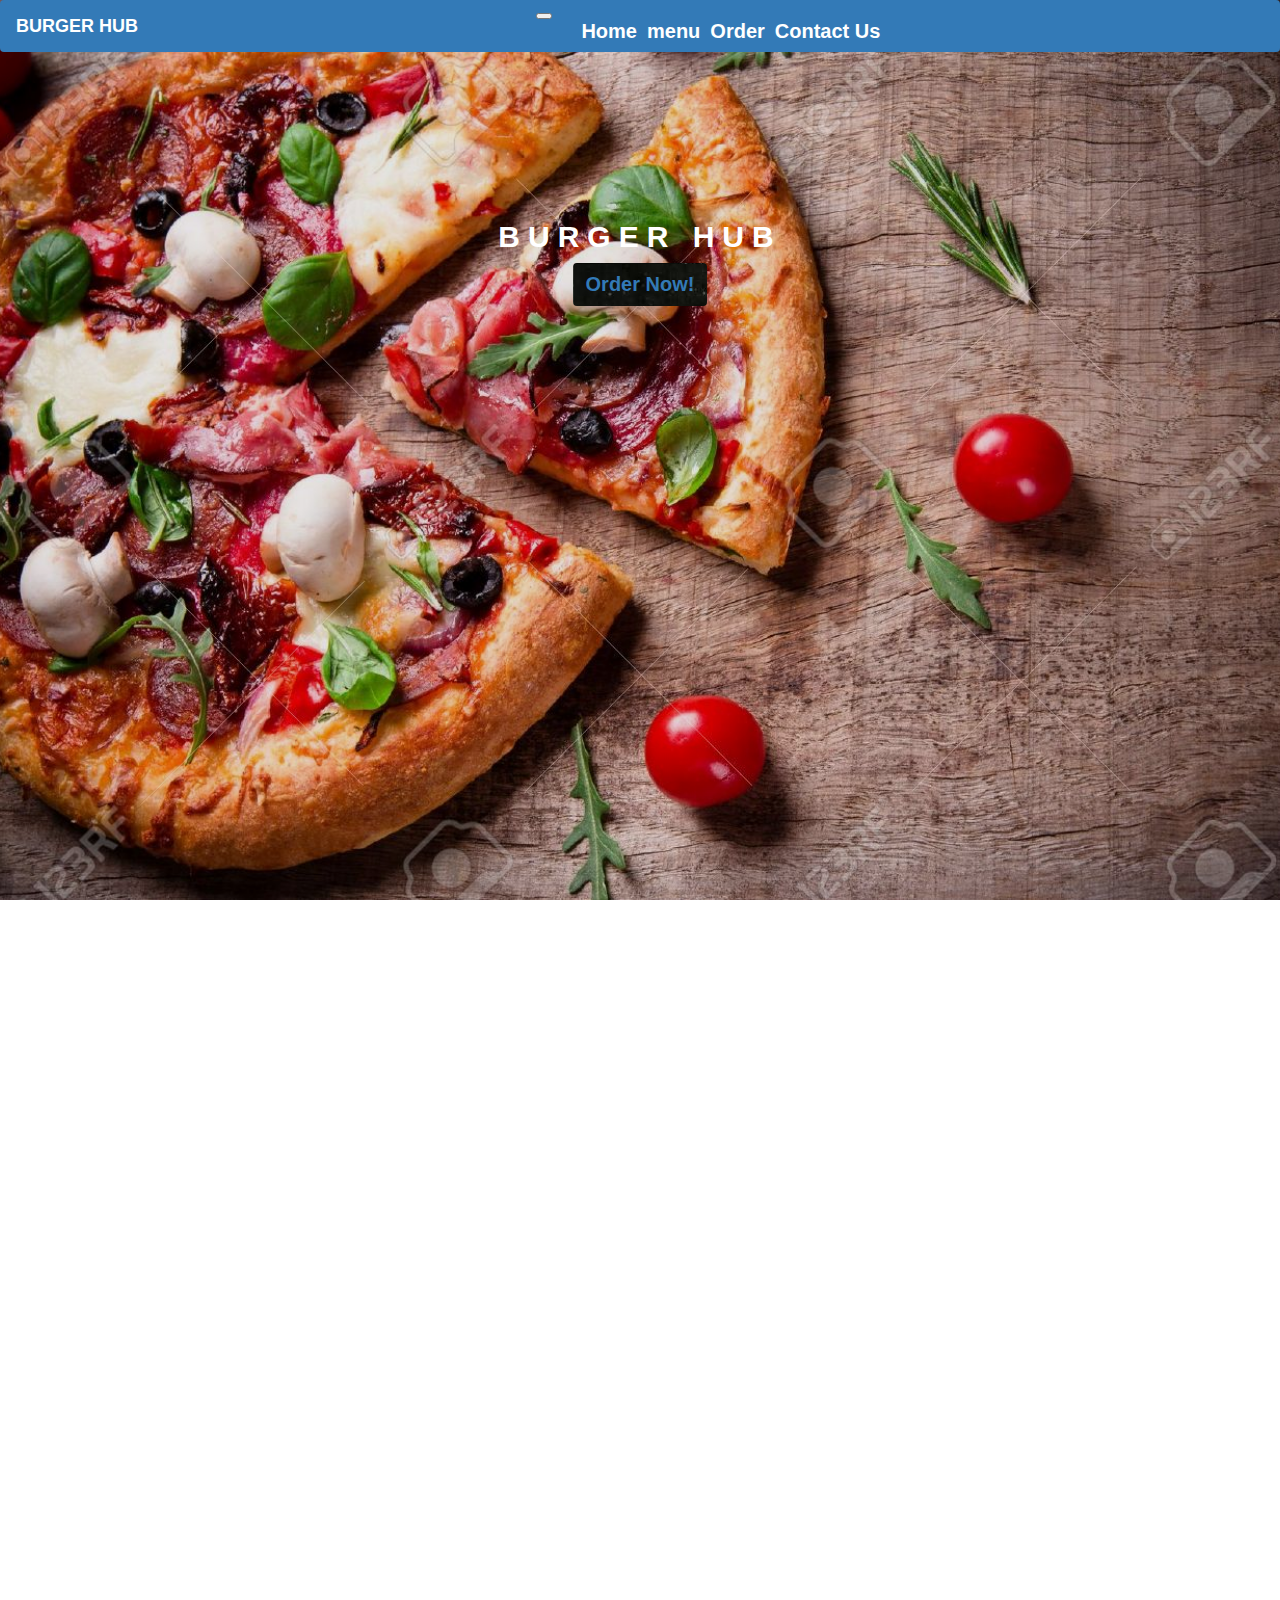
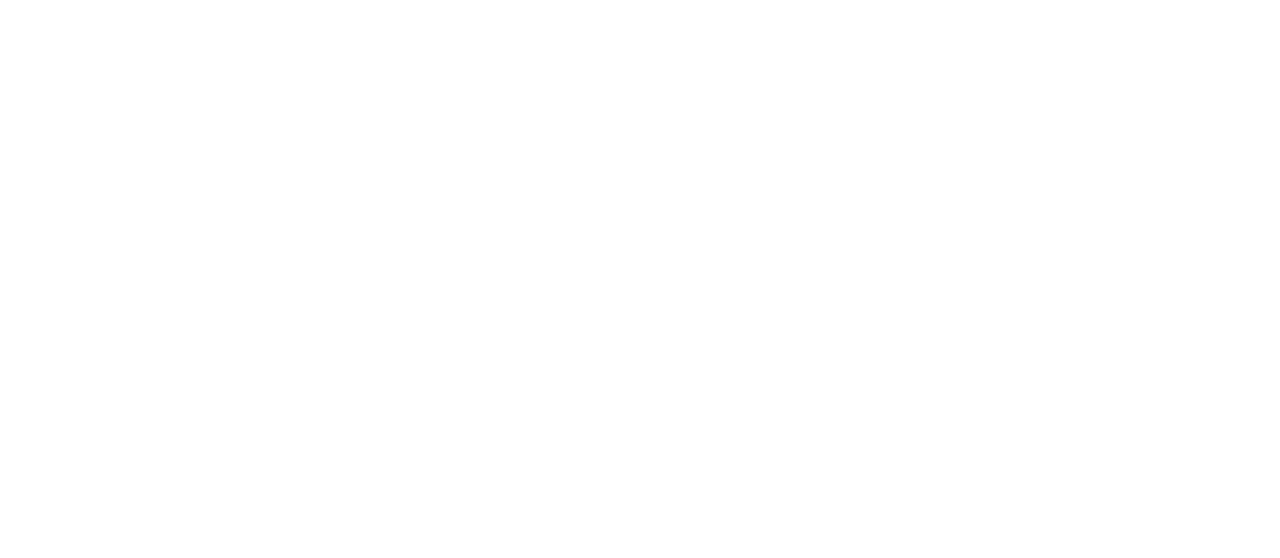
<file: index.html>
<!DOCTYPE html>
<html lang="en">
<head>
    <meta charset="UTF-8">
    <meta http-equiv="X-UA-Compatible" content="IE=edge">
    <meta name="viewport" content="width=device-width, initial-scale=1.0">
    <link rel="stylesheet" href="https://maxcdn.bootstrapcdn.com/bootstrap/3.4.1/css/bootstrap.min.css">
    <link href="style.css" rel="stylesheet" type="text/css">
    <script src="https://code.jquery.com/jquery-3.3.1.min.js"
        integrity="sha256-FgpCb/KJQlLNfOu91ta32o/NMZxltwRo8QtmkMRdAu8=" crossorigin="anonymous"></script>
    <script src="app.js"></script>
    <title>BURGER APPPLICATION &mdash; get the best burgers in the world</title>
</head>
<body>
    <header>
        <div class="view landing">
            <div id="overlay">

                <nav class="navbar navbar-dark bg-primary">
                    <a class="navbar-brand" href="#">BURGER HUB</a>
                    <button class="navbar-toggler" type="button" data-toggle="collapse"
                        data-target="#collapsibleNavbar">
                        <span class="navbar-toggler-icon"></span>
                    </button>
                    <div class="collapse navbar-collapse align-items-center" id="collapsibleNavbar">
                        <ul class="navbar-nav">
                            <li class="nav-item">
                                <a class="nav-link" href="#overlay">Home</a>
                            </li>
                            <li class="nav-item">
                                <a class="nav-link" href="#menu">menu</a>
                            </li>
                            <li class="nav-item">
                                <a class="nav-link" href="#make-order">Order</a>
                            </li>
                            <li class="nav-item">
                                <a class="nav-link" href="#contact">Contact Us</a>
                            </li>
                        </ul>
                    </div>
                </nav>
                <div class="mask rgba-black-light align-items-center">
                    <div class="container" id="head">
                        <div class="row">
                            <div class="col-md-12 mb-4 white-text text-center text">
                                <h1
                                    class="h1-reponsive white-text text-uppercase font-weight-bold mb-0 pt-md-5 pt-5 pulse">
                                    <strong>BURGER HUB</strong></h1>
                                <a class="btn btn" href="#make-order" style="background-image: url('/images/wooden-table.jpg');"> Order Now!</a >
                            </div>
                        </div>
                    </div>
                </div>
            </div>
        </div>
    </header>
    <section id="menu">
        <h2>OUR MENU</h2>
        <div class="cards">
            <div class="card" style="width:16%">
                <img src="images/neapolitan-pizza.jpg" style="width:100%">
                <div class="word">
                    <p><strong>Neapolitan-pizza</strong></p>
                </div>
            </div>
            <div class="card" style="width:16% ">
                <img src="images/detroit-style-pizza.jpg" style="width:100%">
                <div class="word">
                    <p><strong>Detroit-style-pizza</strong></p>
                </div>
            </div>
            <div class="card" style="width:16%">
                <img src="images/new-york-pizza.jpg" style="width:100%">
                <div class="word">
                    <p><strong>New York-Style Pizza</strong></p>
                </div>
            </div>
            <div class="card" style="width:16%">
                <img src="images/cheese pizza.jpg" style="width:100%">
                <div class="word">
                    <p><strong>Cheese pizza</strong></p>
                </div>
            </div>
            <div class="card" style="width:16%">
                <img src="images/deep-dish-pizza.jpg" style="width:100%">
                <div class="word">
                    <p><strong>Chicago pizza</strong></p>
                </div>
            </div>
        </div>
    </section>
    <section id="order">
        <div class="container-fluid order" id="make-order">
            <div class="order-overlay">
                <div class="controls-top text-center" id="Order-now">
                    <h2>Make an Order</h2>

                </div>
                <div class="row">
                    <div class="col-sm-5">
                        <form class="form">
                            <label for="select">Select Your Flavor</label>
                            <select class="browser-default custom-select custom-select-md mb-3 name" id="name">
                                <!-- <option selected value="choose">Choose your flavor</option> -->
                                <option value="Chocolate Pizza">Chocolate Pizza</option>
                                <option value="Greek Pizza">Greek Pizza</option>
                                <option value="Neapolitan Pizza">Neapolitan Pizza</option>
                                <option value="Iranian Pizza">Iranian Pizza</option>
                                <option value="York-style Pizza">York-style Pizza</option>
                                <option value="Spaghetti Pizza">Spaghetti Pizza</option>
                            </select>
                            <br>
                            <label for="select">Select Size</label>
                            <select class="browser-default custom-select custom-select-md mb-3" id="size">
                                <option selected value="0">Select size here</option>
                                <option value="large">Large -- sh. 1500</option>
                                <option value="medium">Medium -- sh. 950</option>
                                <option value="small">Small -- sh. 650</option>
                            </select>
                            <br>
                            <label for="crust">Choose your favorite Crust</label>
                            <select class="browser-default custom-select custom-select-md mb-3" id="crust">
                                <option selected value="0">Select your preferred crust!</option>
                                <option value="Sukuma wiki">Crispy --- sh. 100</option>
                                <option value="Stuffed">Stuffed --- sh. 200</option>
                                <option value="Gluten-free">Gluten-free --- sh. 250</option>
                                <option value="Flatbread">Flatbread --- sh. 300</option>
                                <option value="Focaccia">Focaccia --- sh. 200</option>
                            </select>

                            <br>
                            <label for="Toppings">Select Your Toppings at sh. 100 each</label><br>
                            <div class="custom-control custom-checkbox custom-control-inline">
                                <input type="checkbox" class="custom-control-input" id="Pineapple" value="Pineapple"
                                    name="toppings">
                                <label class="custom-control-label" for="Pineapple">Pineapple</label>
                            </div>
                            <div class="custom-control custom-checkbox custom-control-inline">
                                <input type="checkbox" class="custom-control-input" id="Pepperoni" value=" Pepperoni"
                                    name="toppings">
                                <label class="custom-control-label" for="Pepperoni">Pepperoni</label>
                            </div>
                            <div class="custom-control custom-checkbox custom-control-inline">
                                <input type="checkbox" class="custom-control-input" id="Sausage" value="Sausage"
                                    name="toppings">
                                <label class="custom-control-label" for="Sausage">Sausage</label>
                            </div>
                            <div class="custom-control custom-checkbox custom-control-inline">
                                <input type="checkbox" class="custom-control-input" id="Garlic " value="Garlic"
                                    name="toppings">
                                <label class="custom-control-label" for="Garlic">Garlic</label>
                            </div>
                            <div class="custom-control custom-checkbox custom-control-inline">
                                <input type="checkbox" class="custom-control-input" id="Mushrooms" value="Mushrooms"
                                    name="toppings">
                                <label class="custom-control-label" for="Mushrooms">Mushrooms</label>
                            </div>
                            <div class="custom-control custom-checkbox custom-control-inline">
                                <input type="checkbox" class="custom-control-input" id="Raspberry" value="Raspberry"
                                    name="toppings">
                                <label class="custom-control-label" for="Raspberry">Raspberry</label>
                            </div>
                            <br><br>
                            <button type="submit" class="btn btn-secondary bg-secondary proceed">Proceed</button>

                        </form>
                    </div>
                    <div class="col-sm-7">
                        <div id="infor">
                            <h1 class="h6-reponsive white-text text-lowercase pulse">Check Here</h1>
                        </div>
                        <div class="choice">
                            <h2>Your Order is:</h2>
                            <div id="your-orders">
                                <table class="table table-sm  pizzatable">
                                    <thead>
                                        <tr>
                                            <th scope="col">Name</th>
                                            <th scope="col">Size</th>
                                            <th scope="col">Crust</th>
                                            <th scope="col">Topping</th>
                                            <th scope="col">Total</th>
                                        </tr>
                                    </thead>
                                    <tbody id="ordersmade">
                                        <tr>
                                            <td id="pizzaname"></td>
                                            <td id="pizzasize"></td>
                                            <td id="pizzacrust"></td>
                                            <td id="pizzatopping"></td>
                                            <td id="totals"></td>
                                        </tr>
                                    </tbody>
                                </table>
                                <p id="pizzatotal"></p>
                                <p id="totalbill"></p>
                                <p id="addedprice">Delivery will cost sh. 150</p>
                                <p id="finallmessage"></p>
                            </div>
                            <button class="btn btn-secondary  bg-secondary addPizza">Add Pizza</button>
                            <button class="btn btn-secondary bg-secondary " id="checkout">Checkout</button>
                            <button class="btn btn-secondary deliver bg-secondary ">Home delivery?</button>
                        </div>
                        <div class="delivery">
                            <form action="" id="form">
                                <div class="form-group">
                                    <input type="text" id="name" class="form-control mb-3" placeholder="Name">
                                    <input type="number" id="phone" class="form-control mb-3"
                                        placeholder="Phone Number">
                                    <input type="text" id="location" class="form-control mb-3"
                                        placeholder="Location for delivery">
                                    <button class="btn btn-secondary bg-secondary " id="final-order">Confirm
                                        Order</button>
                                </div>
                            </form>
                        </div> -->
                    </div>
                </div>
            </div>
        </div>
    </section>

    <section id="contact us">
        <footer>
            <div class="container-fluid" id="contact">
                <div class="controls-top ">
                    <h2><strong>Contact Us</strong></h2>
                </div>

                <div class="row" id="contactdetails">
                    <div class="col-md-4">
                        <p>pizza Mall</p>
                        <p>Pizza plaza</p>
                        <p>Eastleigh</p>
                    </div>
                    <div class="col-md-3 text-justify">
                        <p>pizza Hub</p>
                        <p>Mombasa road</p>
                        <p>50504-00200,Nairobi-Kenya </p>
                    </div>
                    <div class="col-md-3">
                        <p>biivincent1997@gmail.com</p>
                        <p>Tell: 0726371292</p>
                        <p>Nairobi-Kenya</p>
                    </div>

                </div>
                <div class="row">
                    <div class="container text-center footer">
                        <p>&copy; 2021 | burger Hub</p>
                    </div>
                </div>
            </div>
        </footer>
    </section>
    
</body>
</html>
</file>
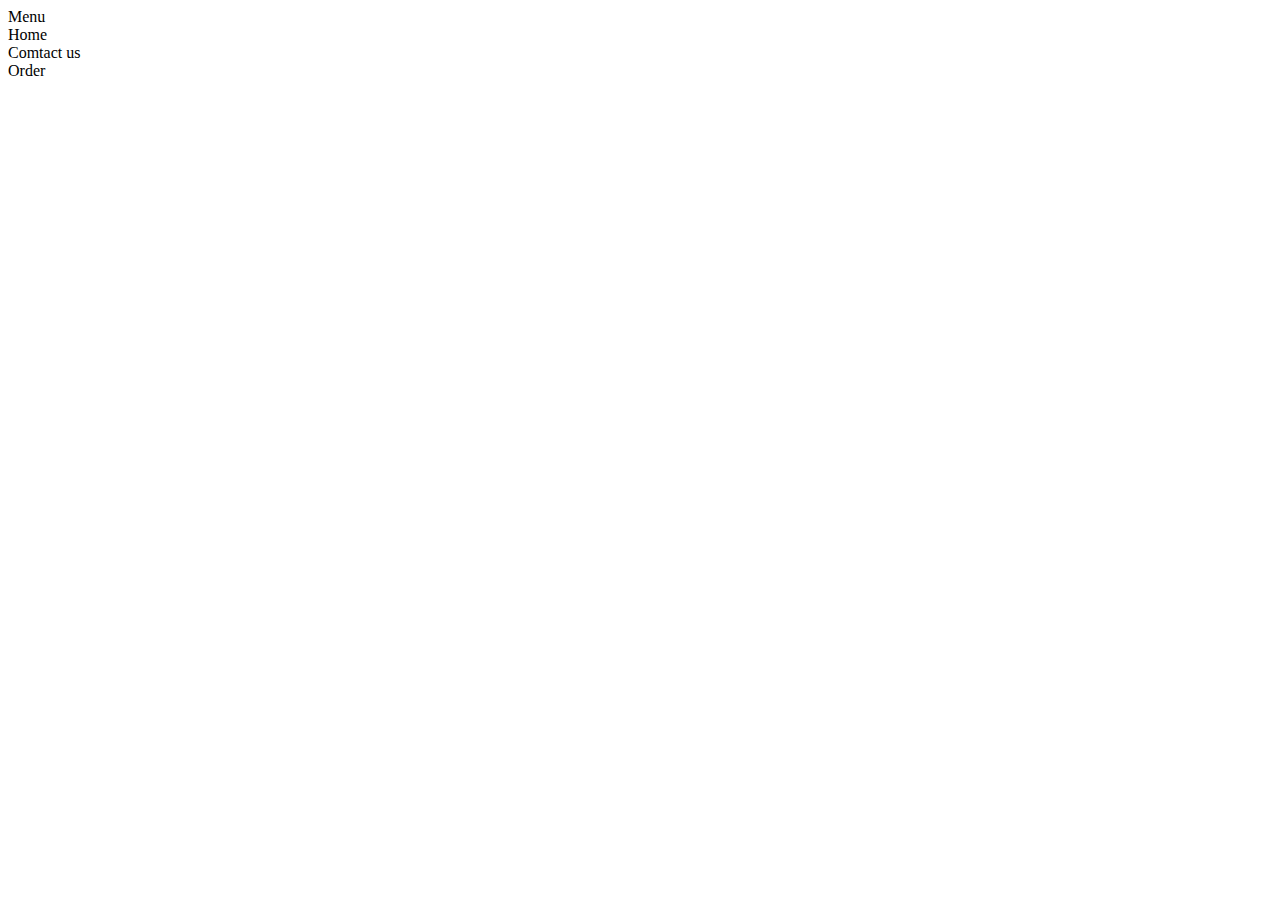
<file: page1.html>
<!DOCTYPE html>
<html lang="en">
<head>
    <meta charset="UTF-8">
    <meta http-equiv="X-UA-Compatible" content="IE=edge">
    <meta name="viewport" content="width=device-width, initial-scale=1.0">
    <title>MAKE ORDERS</title>
</head>
<body>
    <header>
        <nav>
            <li>Menu</li>
            <li>Home</li>
            <li>Comtact us</li>
            <li>Order</li>

        </nav>
        </nav>
    </header>
    
</body>
</html>
</file>
<file: style.css>
* {
    font-family: sans-serif;
}

html,
body,
header,
.landing {
    overflow-x: hidden;
    height: 100%;
    scroll-behavior: smooth;

}

.nav-link {
    color: white;
    padding: 5px;
}

ul {
    list-style-type: none;
}

body {
    margin: 0;
    padding: 0;
}

.landing {
    background-image: url('images/pizza-table.jpg');
    background-position: center center;
    background-size: cover;
    background-repeat: no-repeat;
    background-attachment: fixed;
    padding-bottom: 20px;
    position: relative;
    overflow-x: hidden;
}

#overlay {
    background-color: rgba(0, 0, 0, 0.1);
    height: 100%;
    width: 100%;
    position: absolute;
}

#head {
    padding-top: 10%;
}

h1 {
    letter-spacing: 8px;
    color: white;
    font-weight: bolder;
    font-family: 'Wallpoet', cursive;
    font-size: 30px;
}

h2 {
    text-align: center;
    font-size: 25px;
    padding-top: 60px;
}

h5 {
    letter-spacing: 3px;
}

nav .navbar {
    width: 99%;
    padding-right: 0px;
}

.navbar-brand {
    margin-right: 30%;
    font-weight: 800;
    color: white;
}

.nav-item a {
    font-size: 20px;
    font-weight: 700;
}
.text a {
    font-size: 20px;
    font-weight: 700;
}

.landing img{
    width: 20%;
}
.text h5 {
    font-size: 25px;
    padding: 30px;
}

.button {
    border-radius: 10px;
}

#slogan {
    padding-top: 5%;
}

#slogan p {
    text-align: center;
    line-height: 30px;
}

.card-title {
    text-align: center;
    color: white;
    font-weight: 800;
}

.col-md-4 {
    border-radius: 10%;
    padding: 10px;
}

.order h2 {
    text-align: center;
    color: white;
}

.card img {
    width: 300%;
    height: 20vw;
    object-fit: cover;
}

.cards {
    margin-left: 50px;
    align-content: center;
}

.card {
    box-shadow: 0 4px 8px 0 rgba(207, 171, 171, 0.2);
    transition: 0.3s;
    display: inline-block;
    margin-right: 40px;
    width: 20%;
    height: 15%;
    border-radius: 50%;
}

#order {
    background-color: aquamarine;
    background-repeat: no-repeat;
    background-size: cover;
    color: white;
}

.table table-sm pizzatable {
    color: white;
}

#crust {
    color: black;
}

#size {
    color: black;
}

#name {
    color: black;
}

button {
    color: black;
}

label {
    width: 200px;
}

#infor {
    color: white;
}
</file>
